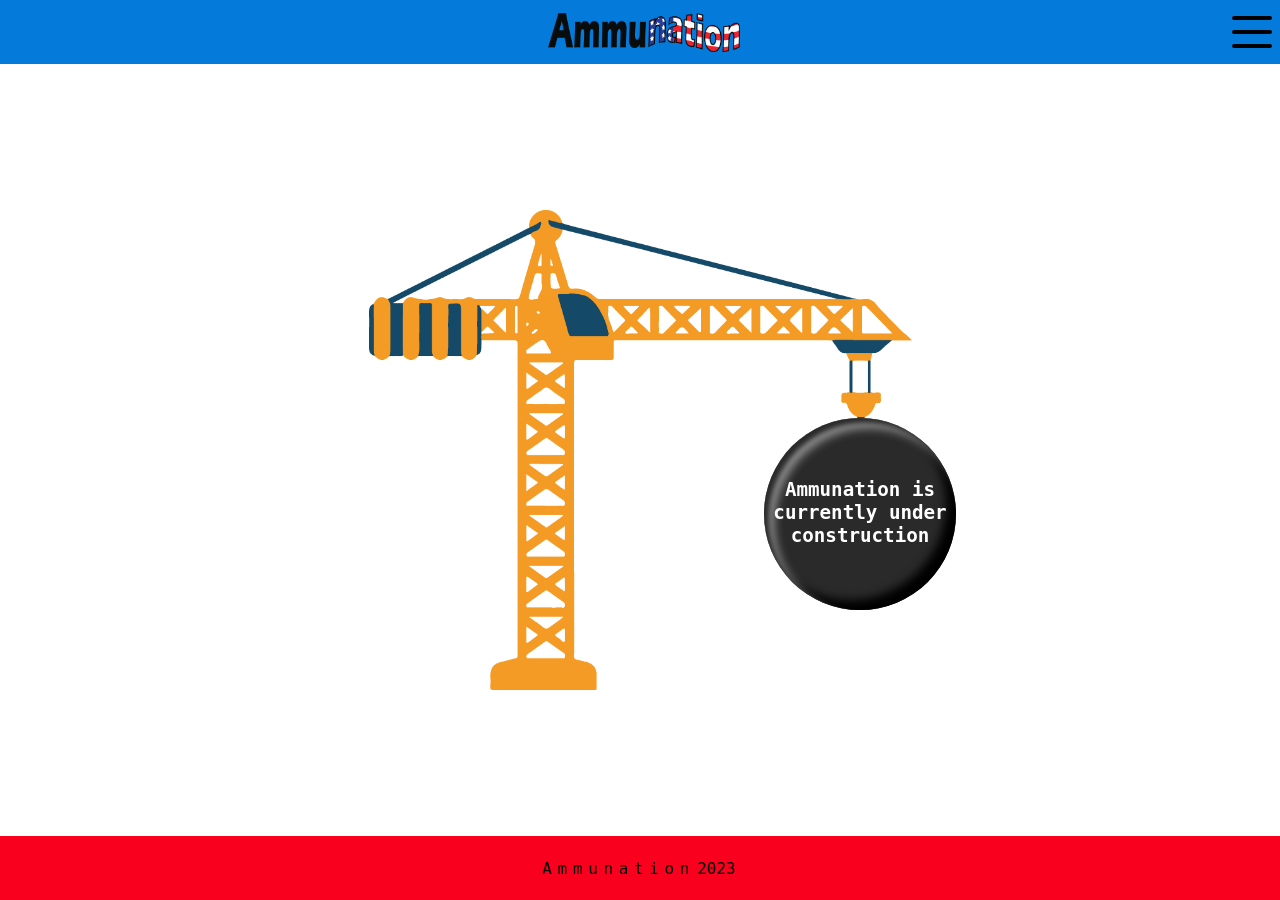
<file: index.html>
<!DOCTYPE html>
<html lang="en">
<head>
    <link rel="stylesheet" href="style.css">
    <meta charset="UTF-8">
    <meta http-equiv="X-UA-Compatible" content="IE=edge">
    <meta name="viewport" content="width=device-width, initial-scale=1.0">
    <title>Ammunation</title>
</head>
<body>
<div id="nav">
    <div class="nav" id="logo"></div>
    <div class="nav" id="title"></div>
    <div class="nav" id="menuButton">
        <div id="menuLineTop" class="menuLine"></div>
        <div id="menuLineCenter" class="menuLine"></div>
        <div id="menuLineBottom" class="menuLine"></div>
    </div>
</div>
<div id="crane">
    <div id="wreckingBall">
    <h2>Ammunation is currently under construction</h2>
    </div>
</div>
<div id="footer">
    <p>
        <span id="span1" class="nameSpan">A</span>
        <span id="span2" class="nameSpan">m</span>
        <span id="span3" class="nameSpan">m</span>
        <span id="span4" class="nameSpan">u</span>
        <span id="span5" class="nameSpan">n</span>
        <span id="span6" class="nameSpan">a</span>
        <span id="span7" class="nameSpan">t</span>
        <span id="span8" class="nameSpan">i</span>
        <span id="span9" class="nameSpan">o</span>
        <span id="span10" class="nameSpan">n</span>
         2023
    </p>
</div>
<script src="script.js"></script>
</body>
</html>
</file>
<file: style.css>
:root {
    --border: 1px solid deeppink;
    --the-red: #f9001e;
    --the-blue: #047BDB;
}
* {
    margin: 0;
    padding: 0;
    box-sizing: border-box;
}

body {
    display: flex;
    flex-direction: column;
    align-items: center;
    justify-content: space-evenly;
    height: 100dvh;
    font-family:monospace;
}

#nav {
    position: fixed;
    top: 0;
    height: 4rem;
    width: 100%;
    background-color: var(--the-blue);
    display: flex;
    align-items: center;
    justify-content: space-between;
    padding: 0 0.5rem;
}
.nav {
    /* border: var(--border); */
    height: 3rem;
    width: 3rem;
}
h1 {
    color: aliceblue;
    text-align: center;
}

#title {
    width: 12rem;
    text-align: center;
    background-image: url("img/ammunation_logo.png");
    background-position: center;
    background-size: contain;
    background-repeat: no-repeat;
}

#menuButton {
    height: 2rem;
    width: 2.5rem;
    display: flex;
    flex-direction: column;
    align-items: center;
    justify-content: space-between;
    cursor: pointer;
    transition: filter 0.1s linear;
}

#menuButton:hover {
    filter: drop-shadow(1px 1px 0 var(--the-red)) drop-shadow(-1px -1px 0 white);
}

#menuButton:hover .menuLine {
    background-color: var(--the-blue);
}

.menuLine {
    height: 0.25rem;
    width: 100%;
    background-color: black;
    border-radius: 5px;
    transition: transform 0.2s linear, width 0.2s linear, background-color 0.1s linear;
}

#crane {
    position: relative;
    height: 18rem;
    width: 20rem;
    background-image: url("./img/Crane2.png");
    background-position: center;
    background-size: contain;
    background-repeat: no-repeat;
}

#wreckingBall {
    position: absolute;
    top: 7.75rem;
    right: -1rem;
    height: 6rem;
    width: 6rem;
    border-radius: 50%;
    background-color: rgb(42, 42, 42);
    color: white;
    font-size: 0.4rem;
    text-align: center;
    padding-top: 2rem;
    box-shadow: inset 5px 5px 5px rgb(42, 42, 42),
    inset 10px 10px 10px rgba(255, 255, 255, 0.5),
    inset -10px -10px 10px black;
    transition: box-shadow 0.5s linear;
}

#wreckingBall:hover {
    animation: ballHover 0.5s linear infinite;
}

@keyframes ballHover {
    0% {
        box-shadow: inset 5px 5px 5px rgb(42, 42, 42),
                    inset 10px 10px 10px rgba(255, 255, 255, 0.5),
                    inset -10px -10px 10px black,
                    2px 2px 15px var(--the-red),
                    -2px -2px 15px var(--the-blue);
    }
    25% {
        box-shadow: inset 5px 5px 5px rgb(42, 42, 42),
                    inset 10px 10px 10px rgba(255, 255, 255, 0.5),
                    inset -10px -10px 10px black,
                    -2px 2px 15px var(--the-red),
                    2px -2px 15px var(--the-blue);
    }
    50% {
        box-shadow: inset 5px 5px 5px rgb(42, 42, 42),
                    inset 10px 10px 10px rgba(255, 255, 255, 0.5),
                    inset -10px -10px 10px black,
                    -2px -2px 15px var(--the-red),
                    2px 2px 15px var(--the-blue);
    }
    75% {
        box-shadow: inset 5px 5px 5px rgb(42, 42, 42),
                    inset 10px 10px 10px rgba(255, 255, 255, 0.5),
                    inset -10px -10px 10px black,
                    2px -2px 15px var(--the-red),
                    -2px 2px 15px var(--the-blue);
    }
    100% {
        box-shadow: inset 5px 5px 5px rgb(42, 42, 42),
                    inset 10px 10px 10px rgba(255, 255, 255, 0.5),
                    inset -10px -10px 10px black,
                    2px 2px 15px var(--the-red),
                    -2px -2px 15px var(--the-blue);
    }
}

#footer {
    position: fixed;
    bottom: 0;
    width: 100%;
    height: 4rem;
    display: flex;
    flex-direction: row;
    align-items: center;
    justify-content: space-around;
    background-color: var(--the-red);
}

#footer p {
    width: 100%;
    text-align: center;
    font-size: 1rem;
}

.nameSpan {
    margin: 0 -2px;
    /* transition: color 0.2s linear; */
}

#span1 {
    animation: span1 3s ease-in-out infinite;
}

#span2 {
    animation: span2 3s ease-in-out infinite;
}

#span3 {
    animation: span3 3s ease-in-out infinite;
}

#span4 {
    animation: span4 3s ease-in-out infinite;
}

#span5 {
    animation: span5 3s ease-in-out infinite;
}

#span6 {
    animation: span6 3s ease-in-out infinite;
}

#span7 {
    animation: span7 3s ease-in-out infinite;
}

#span8 {
    animation: span8 3s ease-in-out infinite;
}

#span9 {
    animation: span9 3s ease-in-out infinite;
}

#span10 {
    animation: span10 3s ease-in-out infinite;
}

@keyframes span1 {
    0% {
        color: white;
    }
    10% {
        color: var(--the-blue);
    }
    20% {
        color: black;
    }
    30% {
        color: black;
    }
    40% {
        color: black;
    }
    50% {
        color: black;
    }
    60% {
        color: black;
    }
    70% {
        color: black;
    }
    80% {
        color: black;
    }
    90% {
        color: black;
    }
    100% {
        color: white;
    }
}

@keyframes span2 {
    0% {
        color: black;
    }
    10% {
        color: white;
    }
    20% {
        color: var(--the-blue);
    }
    30% {
        color: black;
    }
    40% {
        color: black;
    }
    50% {
        color: black;
    }
    60% {
        color: black;
    }
    70% {
        color: black;
    }
    80% {
        color: black;
    }
    90% {
        color: black;
    }
    100% {
        color: black;
    }
}

@keyframes span3 {
    0% {
        color: black;
    }
    10% {
        color: black;
    }
    20% {
        color: white;
    }
    30% {
        color: var(--the-blue);
    }
    40% {
        color: black;
    }
    50% {
        color: black;
    }
    60% {
        color: black;
    }
    70% {
        color: black;
    }
    80% {
        color: black;
    }
    90% {
        color: black;
    }
    100% {
        color: black;
    }
}

@keyframes span4 {
    0% {
        color: black;
    }
    10% {
        color: black;
    }
    20% {
        color: black;
    }
    30% {
        color: white;
    }
    40% {
        color: var(--the-blue);
    }
    50% {
        color: black;
    }
    60% {
        color: black;
    }
    70% {
        color: black;
    }
    80% {
        color: black;
    }
    90% {
        color: black;
    }
    100% {
        color: black;
    }
}

@keyframes span5 {
    0% {
        color: black;
    }
    10% {
        color: black;
    }
    20% {
        color: black;
    }
    30% {
        color: black;
    }
    40% {
        color: white;
    }
    50% {
        color: var(--the-blue);
    }
    60% {
        color: black;
    }
    70% {
        color: black;
    }
    80% {
        color: black;
    }
    90% {
        color: black;
    }
    100% {
        color: black;
    }
}

@keyframes span6 {
    0% {
        color: black;
    }
    10% {
        color: black;
    }
    20% {
        color: black;
    }
    30% {
        color: black;
    }
    40% {
        color: black;
    }
    50% {
        color: white;
    }
    60% {
        color: var(--the-blue);
    }
    70% {
        color: black;
    }
    80% {
        color: black;
    }
    90% {
        color: black;
    }
    100% {
        color: black;
    }
}

@keyframes span7 {
    0% {
        color: black;
    }
    10% {
        color: black;
    }
    20% {
        color: black;
    }
    30% {
        color: black;
    }
    40% {
        color: black;
    }
    50% {
        color: black;
    }
    60% {
        color: white;
    }
    70% {
        color: var(--the-blue);
    }
    80% {
        color: black;
    }
    90% {
        color: black;
    }
    100% {
        color: black;
    }
}

@keyframes span8 {
    0% {
        color: black;
    }
    10% {
        color: black;
    }
    20% {
        color: black;
    }
    30% {
        color: black;
    }
    40% {
        color: black;
    }
    50% {
        color: black;
    }
    60% {
        color: black;
    }
    70% {
        color: white;
    }
    80% {
        color: var(--the-blue);
    }
    90% {
        color: black;
    }
    100% {
        color: black;
    }
}

@keyframes span9 {
    0% {
        color: black;
    }
    10% {
        color: black;
    }
    20% {
        color: black;
    }
    30% {
        color: black;
    }
    40% {
        color: black;
    }
    50% {
        color: black;
    }
    60% {
        color: black;
    }
    70% {
        color: black;
    }
    80% {
        color: white;
    }
    90% {
        color: var(--the-blue);
    }
    100% {
        color: black;
    }
}

@keyframes span10 {
    0% {
        color: black;
    }
    10% {
        color: black;
    }
    20% {
        color: black;
    }
    30% {
        color: black;
    }
    40% {
        color: black;
    }
    50% {
        color: black;
    }
    60% {
        color: black;
    }
    70% {
        color: black;
    }
    80% {
        color: black;
    }
    90% {
        color: white;
    }
    100% {
        color: var(--the-blue);
    }
}

@media (min-width: 900px) {
    #crane {
        height: 30rem;
        width: 40rem;
    }

    #wreckingBall {
        top: 13rem;
        right: 0.25rem;
        height: 12rem;
        width: 12rem;
        padding-top: 3.75rem;
        font-size: 0.8rem;
    }
}
</file>
